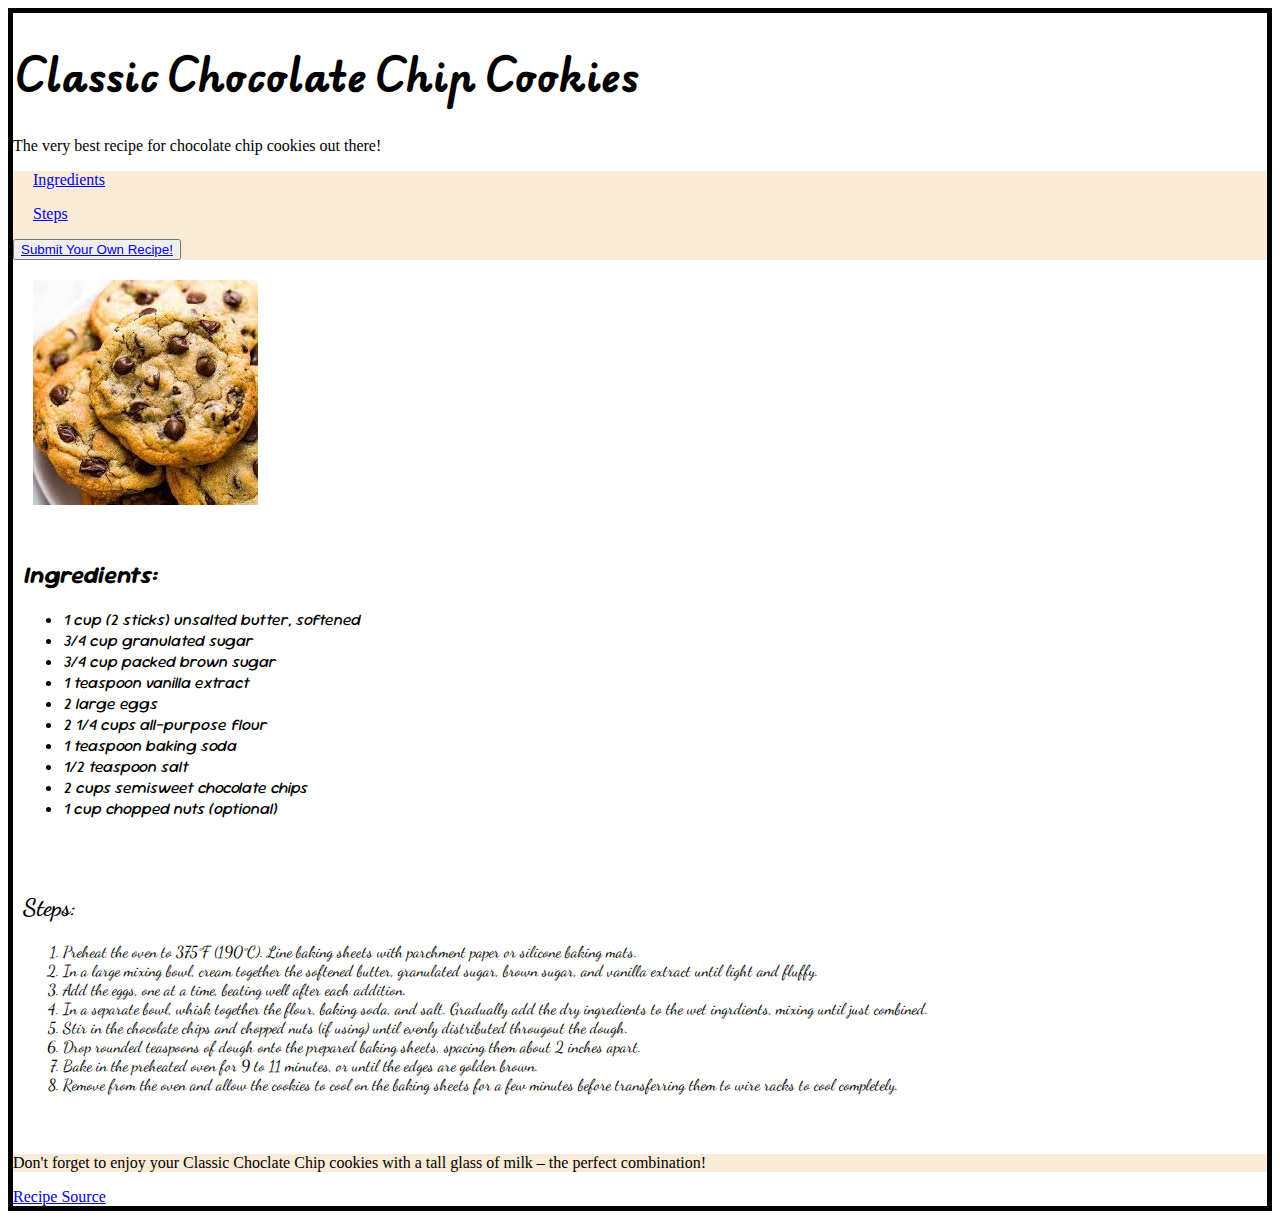
<file: html_basics_and_document_structure/index.html>
<!-- Heading with meta data -->
<!DOCTYPE html>
<html>
<head>
    <title>Classic Chocolate Chip Cookies</title>
    <meta charset="UTF-8">
    <meta name="viewport" content="width=device-width, initial-scale=1.0">
    <meta name="description" content="A classic recipe for chocolate chip cookies">
    <meta name="keywords" content="Cookies, Chocolate, Chip, Baking">
    <meta name="author" content="Michelle Kittleson">
    <link rel="stylesheet" href="style.css">
</head>
<body>
    <!-- Task 1.1: Heading followed by an unordered list for ingredients and an ordered list for steps -->
    <!-- Task 2.1: The hyperlink to the actual recipe -->
    <h1>Classic Chocolate Chip Cookies</h1>
    <p>The very best recipe for chocolate chip cookies out there!</p>
    <header>
        <nav>
            <p><a href="#ingredients">Ingredients</a></p>
            <p><a href="#steps">Steps</a></p>
        </nav>

        <button><a href="./submission_form.html">Submit Your Own Recipe!</a></button>
    </header>
    <!-- Task 2.2 Image of chocolate chip cookies -->
    <img src="images/cookies.jpeg" alt="chocolate chip cookies">

    <section id="ingredients">
    <h2>Ingredients:</h2>
    <ul>
        <li>1 cup (2 sticks) unsalted butter, softened</li>
        <li>3/4 cup granulated sugar</li>
        <li>3/4 cup packed brown sugar</li>
        <li>1 teaspoon vanilla extract</li>
        <li>2 large eggs</li>
        <li>2 1/4 cups all-purpose flour</li>
        <li>1 teaspoon baking soda</li>
        <li>1/2 teaspoon salt</li>
        <li>2 cups semisweet chocolate chips</li>
        <li>1 cup chopped nuts (optional)</li>
    </ul>
    </section>
    <br>
    <section class="steps">
    <h2>Steps:</h2>
    <ol>
        <li>Preheat the oven to 375°F (190°C). Line baking sheets with parchment paper or silicone baking mats.</li>
        <li>In a large mixing bowl, cream together the softened butter, granulated sugar, brown sugar, and vanilla extract until light and fluffy.</li>
        <li>Add the eggs, one at a time, beating well after each addition.
        </li>
        <li>In a separate bowl, whisk together the flour, baking soda, and salt. Gradually add the dry ingredients to the wet ingrdients, mixing until just combined.</li>
        <li>Stir in the chocolate chips and chopped nuts (if using) until evenly distributed througout the dough.</li>
        <li>Drop rounded teaspoons of dough onto the prepared baking sheets, spacing them about 2 inches apart.</li>
        <li>Bake in the preheated oven for 9 to 11 minutes, or until the edges are golden brown.</li>
        <li>Remove from the oven and allow the cookies to cool on the baking sheets for a few minutes before transferring them to wire racks to cool completely.</li>
    </ol>
    </section>
    <br>
    <!-- Task 3.1 Sepcial Characters -->
     <footer>
    <p>Don't forget to enjoy your Classic Choclate Chip cookies with a tall glass of milk &ndash; the perfect combination!</p>
    </footer>
</body>


</html>


<a href="https://www.ghirardelli.com/recipes/classic-chocolate-chip-cookies-rec1016" id="recipe_source">Recipe Source</a>
</file>
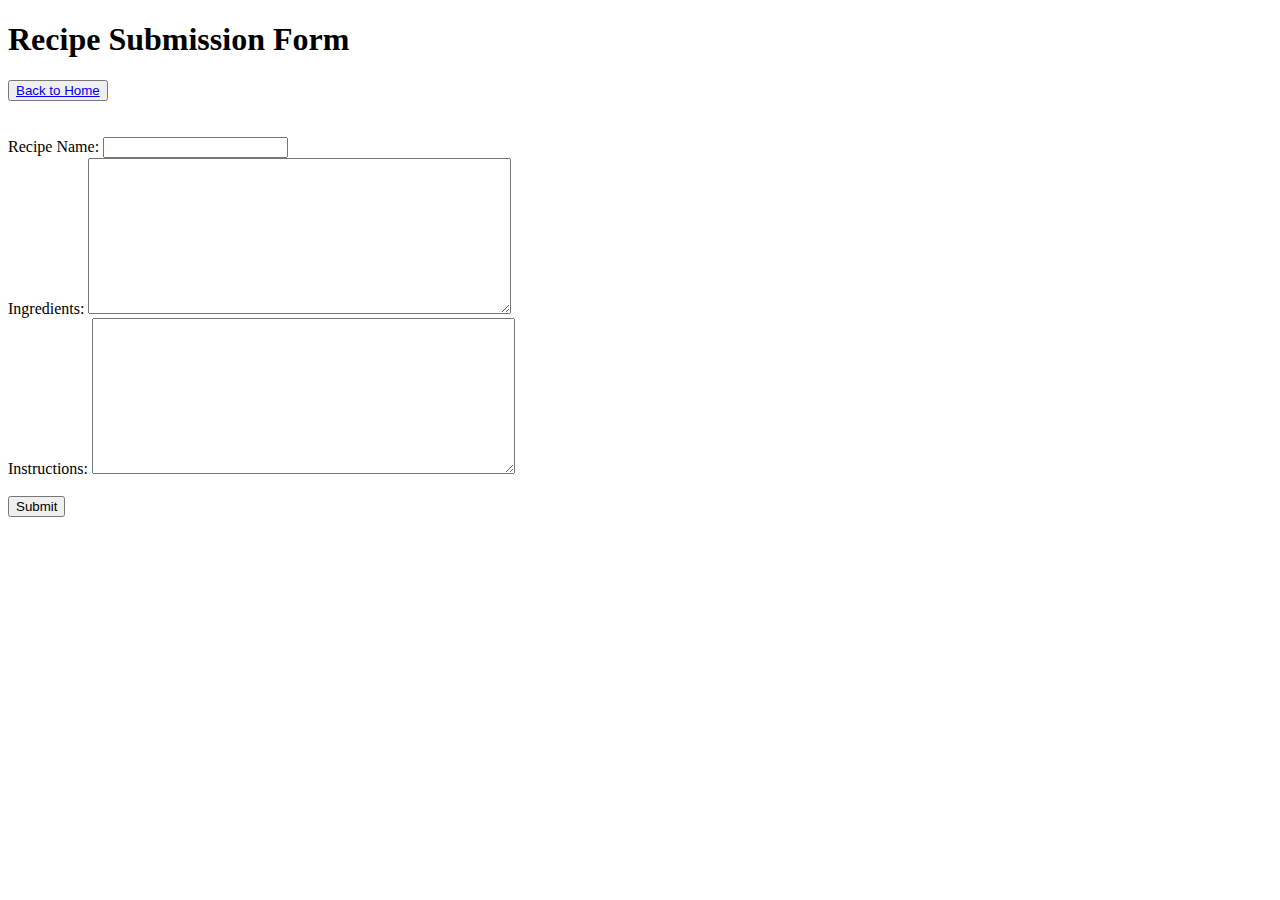
<file: html_basics_and_document_structure/submission_form.html>
<!DOCTYPE html>
<html lang="en">
<head>
    <meta charset="UTF-8">
    <meta name="viewport" content="width=device-width, initial-scale=1.0">
    <title>Recipe Submission Form</title>
    <link rel="stylesheet" href="./style2.css">
</head>
<body>
    <header>
        <h1>Recipe Submission Form</h1>
        <nav>
            <button><a href="./index.html">Back to Home</a></button>
        </nav>
    </header><br><br>

    <main>
        <form action="/" method="POST">
            <label for="recipe_name">Recipe Name:</label>
            <input type="text" name="recipe_name" id="recipe_name"><br>

            <label for="ingredients">Ingredients:</label>
            <textarea name="ingredients" id="ingredients" rows="10" cols="50"></textarea><br>
            <label for="instructions">Instructions:</label>
            <textarea name="instructions" id="instructions" rows="10" cols="50"></textarea>
        </form><br>
        <button type="submit">Submit</button>
    </main>
</body>
</html>
</file>
<file: html_basics_and_document_structure/style.css>
@import url('https://fonts.googleapis.com/css2?family=Dancing+Script:wght@400..700&display=swap');
@import url('https://fonts.googleapis.com/css2?family=Sour+Gummy:ital,wght@0,100..900;1,100..900&display=swap');
@import url('https://fonts.googleapis.com/css2?family=Edu+AU+VIC+WA+NT+Pre:wght@400..700&display=swap');

h1 {
    
    text-decoration: none;
    font-size: 40px;
    font-family: 'Edu AU VIC WA NT Pre';
}

#ingredients {
    font-style: italic;
    font-family: 'Sour Gummy';
    padding: 10px;
}

.steps {
    font-family: 'Dancing Script';
    padding: 10px;
}

header, footer {
    background-color:antiquewhite;
}

p a {
    margin: 20px;
}

img {
    padding: 20px;

}

body {
    border: 5px solid black;
}

#recipe_source:hover {
    background-color: bisque;
}

button:hover {
    background-color: white;
}
</file>
<file: html_basics_and_document_structure/style2.css>
button:hover {
    background-color: white;
}
</file>
